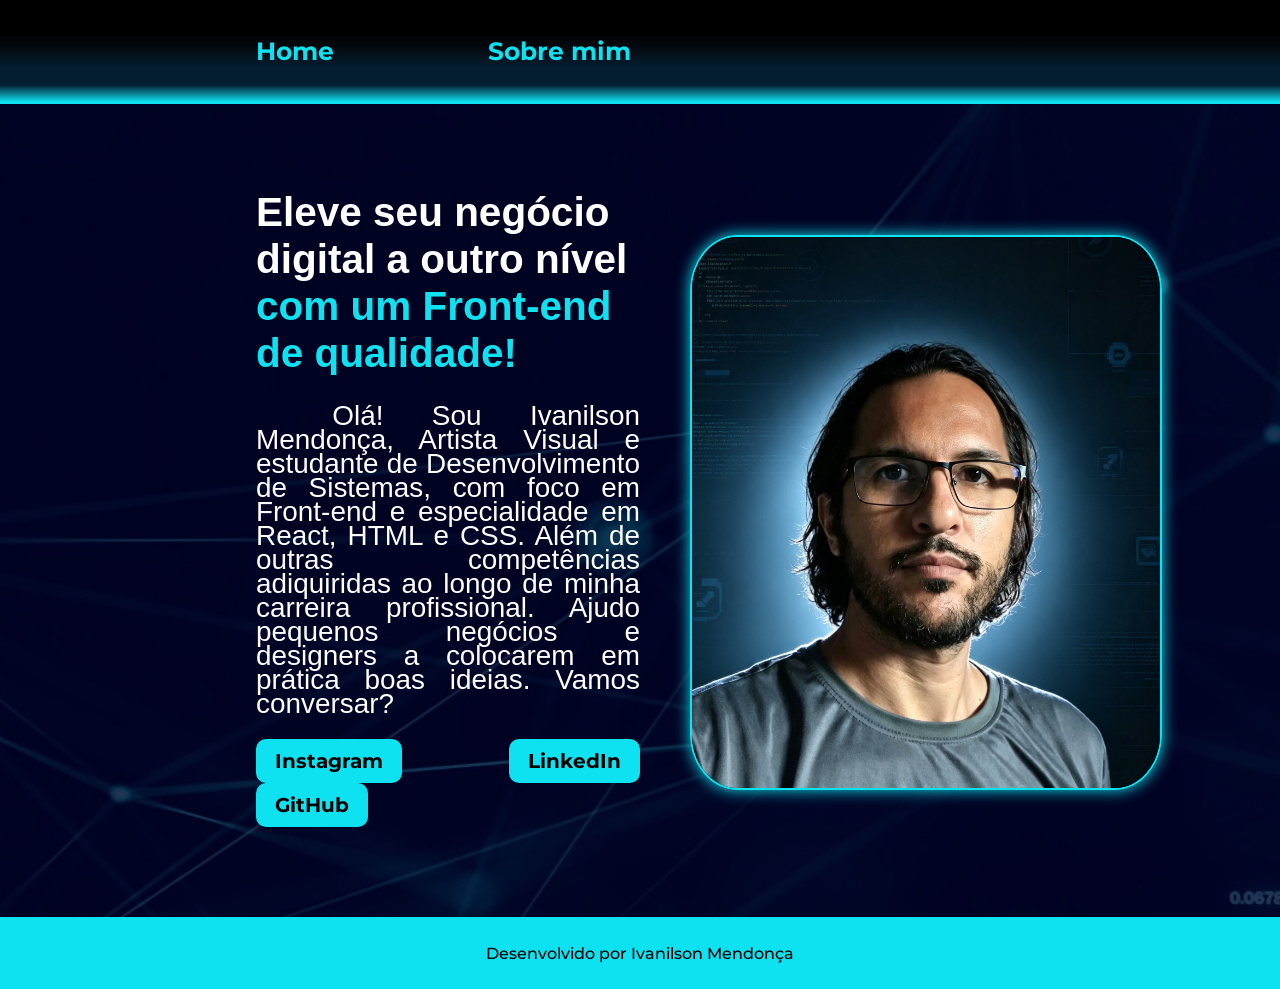
<file: index.html>
<!DOCTYPE html>
<html lang="pt-br">
<head>
    <meta charset="UTF-8">
    <meta name="viewport" content="width=device-width, initial-scale=1.0">
    <title>portifolio-ivanilson</title>
    <link rel="stylesheet" href="style.css">
</head>
<body>
    <header>
        <nav class="cabecalho">
            <a class="cabecalhoLink" href="#">Home</a>
            <a class="cabecalhoLink" href="sobremim.html">Sobre mim</a>
        </nav>
    </header>
    <main>
        <section class="fundo">
            <section class="apresentacao">
                <div id="textocolor">
                    <h2>Eleve seu negócio digital a outro nível <span id="textoaAzul">com um Front-end de
                            qualidade!</span></h2>
                </div>
                <div class="sobre apresentacao">
                    <p>&emsp; Olá! Sou Ivanilson Mendonça, Artista Visual e estudante de Desenvolvimento de Sistemas,
                        com foco em Front-end e especialidade em React, HTML e CSS. Além de outras competências
                        adiquiridas ao longo de minha carreira profissional. Ajudo pequenos negócios e designers a
                        colocarem em prática boas ideias. Vamos conversar?</p>
                </div>
                <div class="redes">
                    <a class="linkInstagram" href="https://www.instagram.com/mendoncaivanilson/"
                        target="_blank">Instagram</a>
                    <a class="linkedin" href="https://www.linkedin.com/in/ivanilson-mendon%C3%A7a-76a7192a/" target="_blank">LinkedIn</a>
                    <a class="linkGitHub" href="https://github.com/devtec26-lgm" target="_blank">GitHub</a>
                </div>
            </section>
            <section class="foto">
                <img src="img/fotoperfil2.png" alt="Foto de perfil">
            </section>
        </section>
    </main>

    <footer>
        <p>Desenvolvido por Ivanilson Mendonça</p>
    </footer>
</body>

</html>
</file>
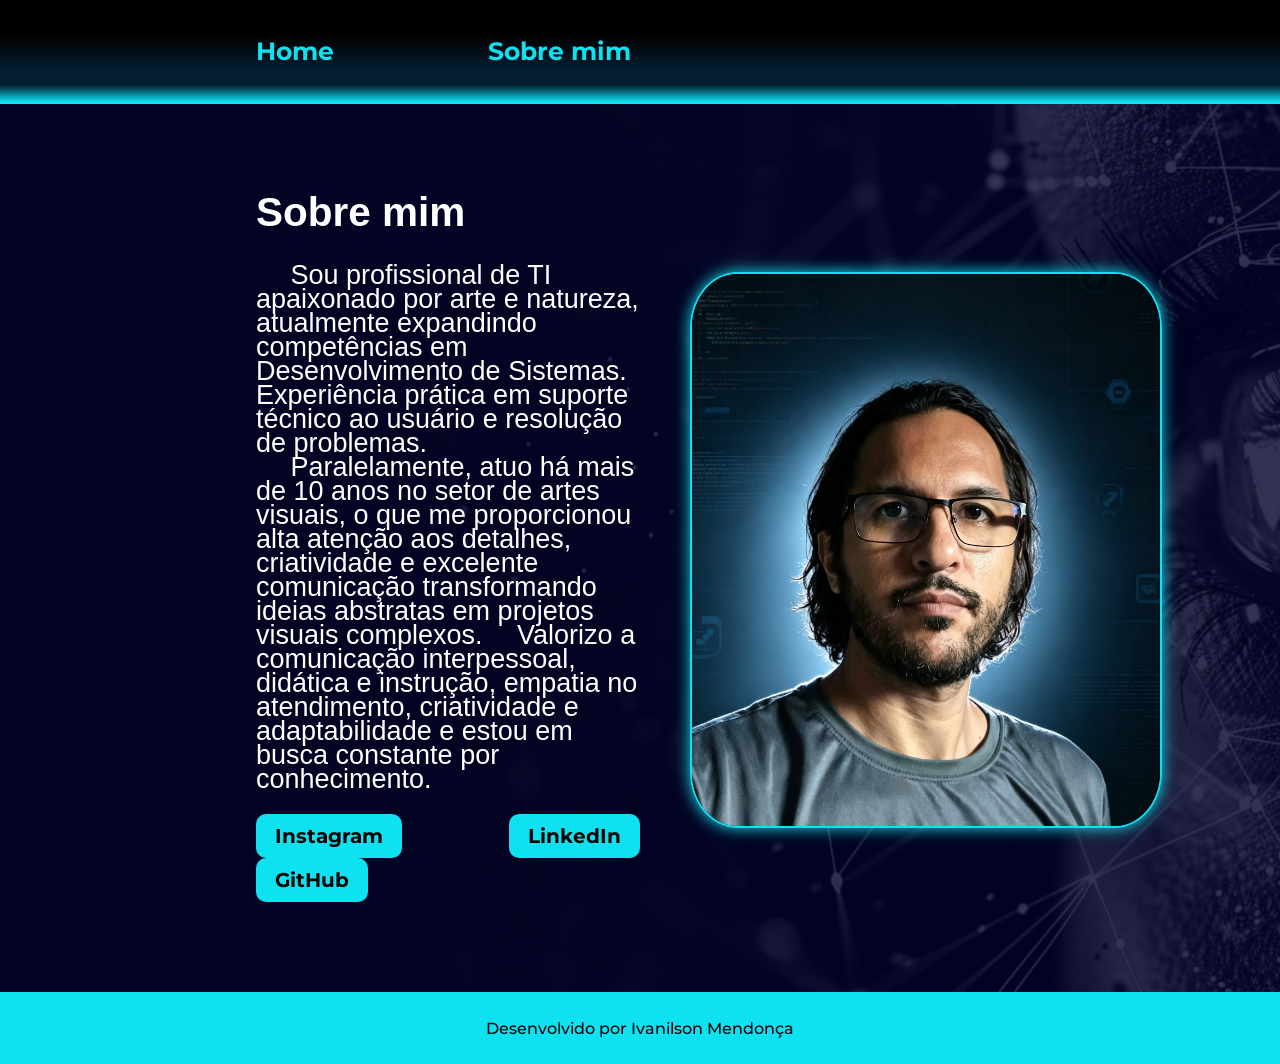
<file: sobremim.html>
<!DOCTYPE html>
<html lang="pt-br">
<head>
    <meta charset="UTF-8">
    <meta name="viewport" content="width=device-width, initial-scale=1.0">
    <title>portifolio-ivanilson</title>
    <link rel="stylesheet" href="style.css">
</head>

<body>
    <header>
        <nav class="cabecalho">
            <a class="cabecalhoLink" href="index.html">Home</a>
            <a class="cabecalhoLink" href="#">Sobre mim</a>
        </nav>
    </header>

    <main class="sobremimFundo">
        <section class="fundo">
            <section class="apresentacao">
                <div id="textocolor">
                    <h2>Sobre mim</h2>
                </div>
                <div class="sobremim">
                    <p>&emsp; Sou profissional de TI apaixonado por arte e natureza, atualmente expandindo competências
                        em Desenvolvimento de Sistemas. Experiência prática em suporte técnico ao usuário e resolução de
                        problemas.</p>
                    <p>
                        &emsp; Paralelamente, atuo há mais de 10 anos no setor de artes visuais, o que me proporcionou
                        alta atenção aos detalhes, criatividade e excelente comunicação transformando ideias abstratas
                        em projetos visuais complexos.
                        &emsp;Valorizo a comunicação interpessoal, didática e instrução, empatia no atendimento,
                        criatividade e adaptabilidade e estou em busca constante por conhecimento.
                    </p>
                </div>
                <div class="redes">
                    <a class="linkInstagram" href="https://www.instagram.com/mendoncaivanilson/"
                        target="_blank">Instagram</a>
                    <a class="linkedin" href="
https://www.linkedin.com/in/ivanilson-mendon%C3%A7a-76a7192a/" target="_blank">LinkedIn</a>
                    <a class="linkGitHub" href="https://github.com/devtec26-lgm" target="_blank">GitHub</a>
                </div>
            </section>
            <section class="foto">
                <img src="img/fotoperfil2.png" alt="Foto de perfil">
            </section>
        </section>
    </main>
    <footer>
        <p>Desenvolvido por Ivanilson Mendonça</p>
    </footer>
</body>
</html>
</file>
<file: style.css>
@import url('https://fonts.googleapis.com/css2?family=Krona+One&family=Montserrat:ital,wght@0,100..900;1,100..900&display=swap');

:root{
    --cor-primaria: rgb(14, 226, 241) ;
    --cor-secundaria: rgb(0, 0, 0) ;
    --cor-terciaria: rgb(255, 255, 255);
    --cor-caixa-clean: rgb(220, 200, 150);
    --font-principal: 'Montserrat', sans-serif;
    --font-secundaria: 'kronaOne', sans-serif;
}

*{
   margin: 0;
   padding: 0;
}

body{  
   box-sizing: border-box;  
}

header{
   position: fixed;
   width: 100%;
   display: flex;
   background-image: linear-gradient(to bottom, var(--cor-secundaria), var(--cor-secundaria), var(--cor-secundaria), rgb(3, 13, 20), rgb(3, 30, 49), rgb(3, 30, 49), var(--cor-primaria));
   padding-top: 4vh;
   padding-bottom: 4vh;
   padding-left: 20%;
   border-bottom: 2px solid var(--cor-primaria);
   /* box-shadow: inset 0px -2px 5px var(--cor-primaria); */
}

nav.cabecalho{
   display: flex;
   justify-content: flex-start;
   align-items: center;
   width: 60%;
   gap: 20%;
}

a.cabecalhoLink {
   text-decoration: none;
   font-size: 2.8vh;
   font-family: var(--font-principal);
   font-weight: bold;
   color: var(--cor-primaria);
}


main {

   display: flex;
   background-color: rgba(13, 1, 61, 0.8);
   background-image: url('img/free-video-3129671.avif');

   /*height: 60vh;*/
   color: var(--cor-terciaria);
   font-family: var(--font-secundaria);
   gap: 50px;
}


.sobremimFundo {

   background-image: url('img/high-tech-eye.jpg');
   background-size: cover;
   background-repeat: no-repeat;

}

.fundo {
   display: flex;
   align-items: center;
   align-content: center;

   flex-wrap: wrap-reverse;
   gap: 50px;
   background-color: rgba(1, 2, 41, 0.8);
}

section.apresentacao {
   font-size: 3vh;
   display: flex;
   padding-top: 21vh;
   padding-left: 20%;
   padding-bottom: 10vh;
   flex-direction: column;
   text-align: left;
   width: 30%;
}

#textoaAzul {
   color: var(--cor-primaria);
}

div.sobre {
   width: 100%;
   padding-top: 3vh;
   font-size: 3.1vh;
   line-height: 1.5rem;
   text-align: justify;
}

div.sobremim {
   width: 100%;
   padding-top: 3vh;
   font-size: 3vh;
   line-height: 1.5rem;
   text-align: left;
}

div.redes {
   display: flex;
   flex-wrap: wrap;
   justify-content: space-between;
   gap: 1.5%;
   padding-top: 6%;

}


.linkGitHub {
   text-decoration: none;
   color: var(--cor-secundaria);
   font-size: 2.2vh;
   font-family: var(--font-principal);
   font-weight: bold;
   background: var(--cor-primaria);
   padding: 10px 5%;
   border-radius: 10px;
}

.linkGitHub:hover {
   background-color: rgba(220, 200, 150, 0.2);
   box-shadow: 0px 0px 10px var(--cor-caixa-clean);
   color: var(--cor-primaria);
   transition: 0.2s;
}

.linkedin {
   text-decoration: none;
   color: var(--cor-secundaria);
   font-size: 2.2vh;
   font-family: var(--font-principal);
   font-weight: bold;
   background: var(--cor-primaria);
   padding: 10px 5%;
   border-radius: 10px;
}

.linkedin:hover {
   background-color: rgba(220, 200, 150, 0.2);
   box-shadow: 0px 0px 10px var(--cor-caixa-clean);
   color: var(--cor-primaria);
   transition: 0.2s;
}

.linkInstagram {
   text-decoration: none;
   color: var(--cor-secundaria);
   font-size: 2.2vh;
   font-family: var(--font-principal);
   font-weight: bold;
   background: var(--cor-primaria);
   padding: 10px 5%;
   border-radius: 10px;
}

.linkInstagram:hover {
   background-color: rgba(220, 200, 150, 0.2);
   box-shadow: 0px 0px 10px var(--cor-caixa-clean);
   color: var(--cor-primaria);
   transition: 0.2s;
}

section.foto {
   display: flex;
   justify-content: center;
   width: auto;
   margin-top: 12vh;
}


img {
   width: 52vh;
   border-radius: 10%;
   border: 2px solid var(--cor-primaria);
   box-shadow: 0px 0px 15px var(--cor-primaria);

}

@media (max-width: 800px) {
   main {
      flex-direction: column;
      align-items: center;
      justify-content: center;

   }

   nav.cabecalho {
      width: 80%;
      gap: 15%;
   }

   a.cabecalhoLink {
      font-size: 2.9vh;
   }

   section.apresentacao {
      width: 80%;
      padding: 0% 10% 0% 10%;
      margin: auto auto 5% auto;
      text-align: center;
      font-size: 1.5rem; 
   }
/* texto apresentação e sobre*/
   section.apresentacao h2 {
      font-size: 1.6rem;
   }

   .sobre p {
       font-size: 2.9vh;
       text-align: left;
   }


   section.foto {
      width: auto;
      justify-content: center;
      margin: 15vh auto 0 auto;
      padding: 0% 20% auto 20%;
   }

   img {
      margin-top: 15%;
      width: 80%;
   }


   div.sobremim {

      font-size: 2.9vh;
      line-height: 1.5rem;
      text-align: left;
   }

    .redes{
      display: flex;
      flex-direction:column;
      gap: 1vh;
   }
    
   .linkInstagram {
      padding: 10px 3.5%;
      font-size: 2.2vh;
       margin: 1.5vh 0;
   }

   .linkGitHub {
      padding: 10px 3.5%;
      font-size: 2.2vh;
       margin: 1.5vh 0;
   }

   .linkedin {
      padding: 10px 3.5%;
      font-size: 2.2vh;
       margin: 1.5vh 0;
   }

   footer p {
      font-size: 0.9rem;

   }

}

footer {
   display: flex;
   justify-content: center;
   align-items: center;
   background-color: var(--cor-primaria);
   color: var(--cor-secundaria);
   font-family: var(--font-principal);
   font-size: 1rem;
   font-weight: 500;
   height: 8vh;
}
</file>
